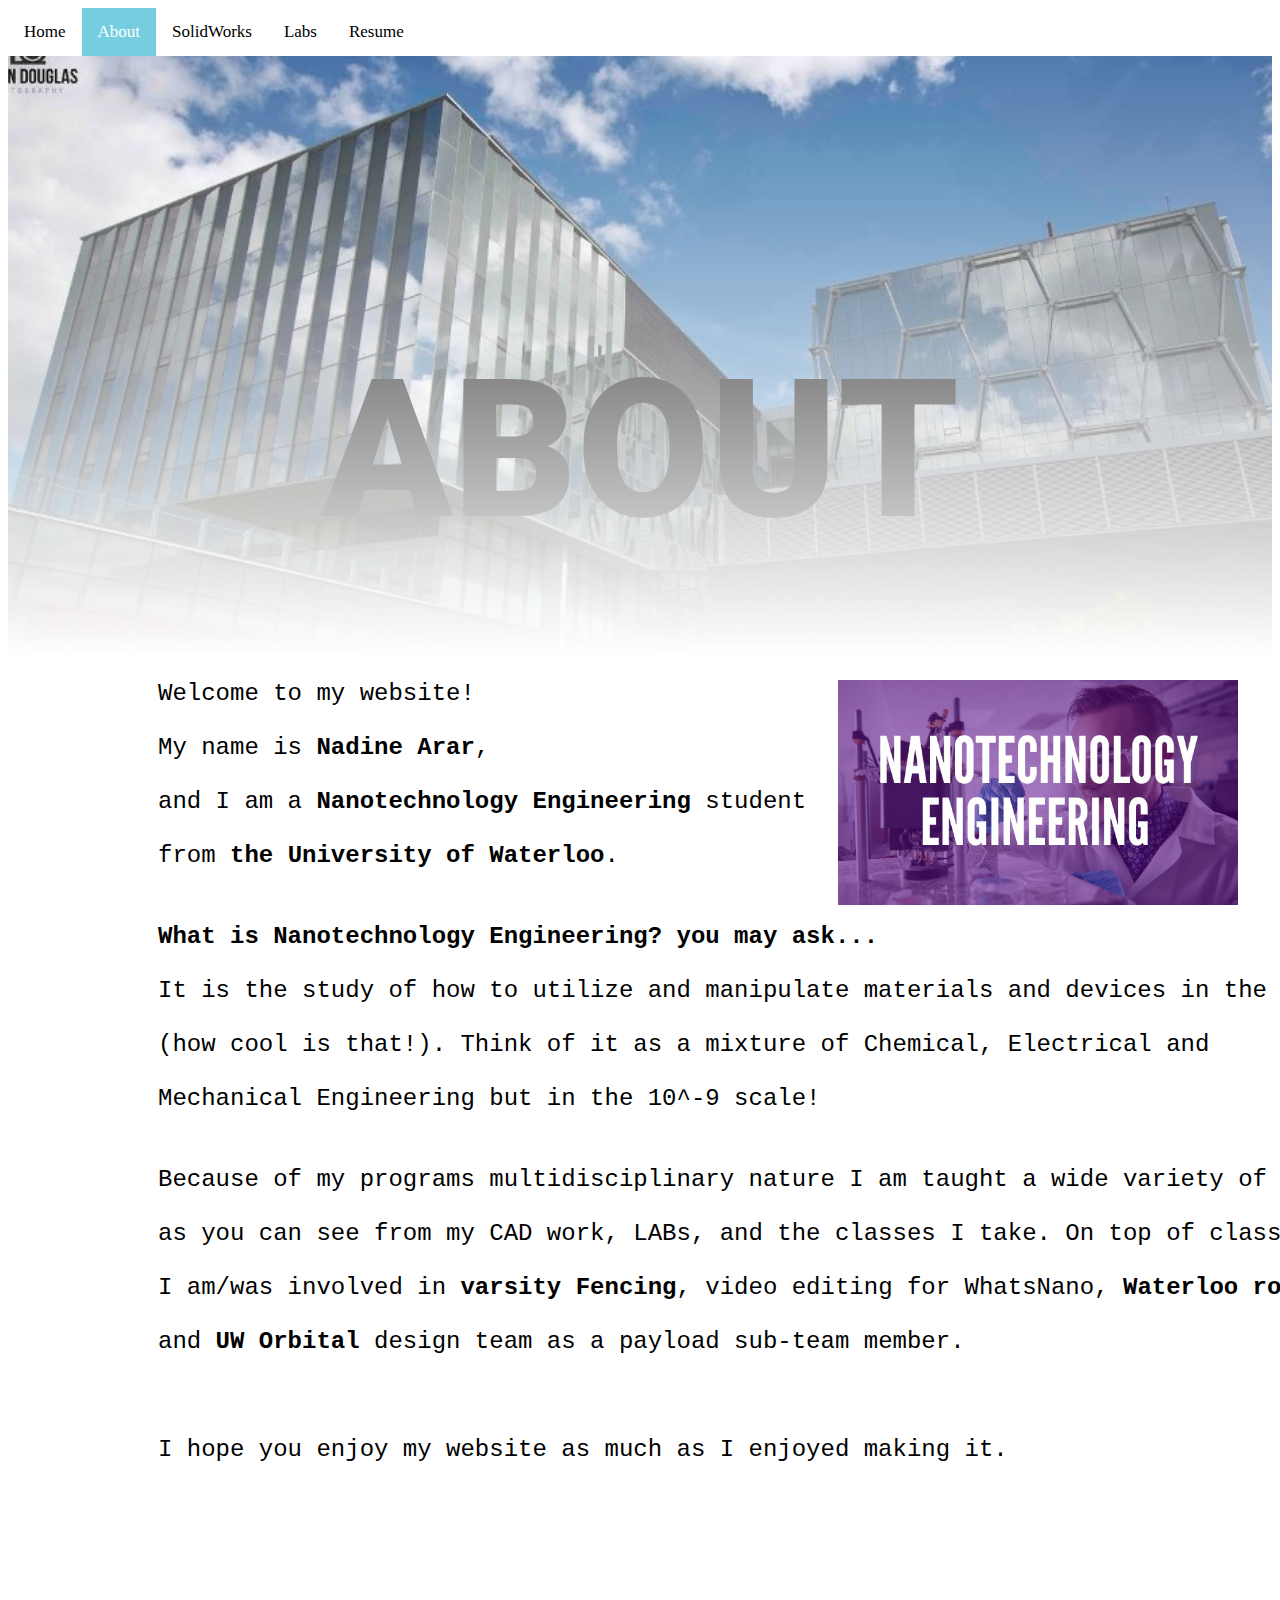
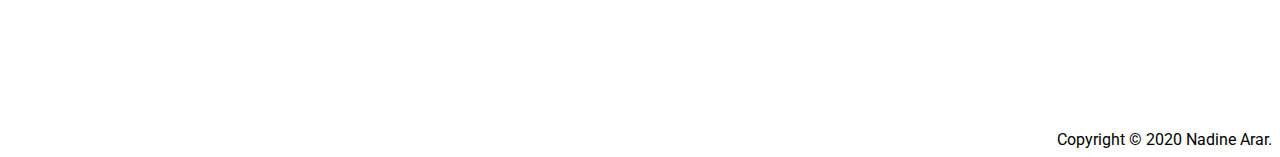
<file: About/Index.html>
<!DOCTYPE html>
<html lang="en">
<head>
    <meta charset="UTF-8">
    <meta name="viewport" content="width=device-width, initial-scale=1.0">
    <title>About</title>
    <link rel="stylesheet" href="style.css">
    <link href="https://fonts.googleapis.com/css2?family=Roboto:wght@100&display=swap" rel="stylesheet">
</head>
<body>
    <div class="container">
        <div class="topnav">
            <a href="../index.html">Home</a>
            <a class="active" href="#home">About</a>
            <a href="../Solidworks/Index.html">SolidWorks</a>
            <a href="../Labs/Index.html">Labs</a>
            <a href="../Nadine_Arar.pdf">Resume</a>
          </div>
        <div class="parallax" data-parallax="scroll" data-z-index="2">
              <p class="info"> <b>About</b></p>
        </div>
            <div class="content">
                
                 <img id="image" src="Nanotechnology.jpg" >
                    <p class = "text"><pre>Welcome to my website! 

My name is <b>Nadine Arar</b>,

and I am a <b>Nanotechnology Engineering</b> student 

from <b>the University of Waterloo</b>. 


<b>What is Nanotechnology Engineering? you may ask...</b>

It is the study of how to utilize and manipulate materials and devices in the nanoscale

(how cool is that!). Think of it as a mixture of Chemical, Electrical and

Mechanical Engineering but in the 10^-9 scale!


Because of my programs multidisciplinary nature I am taught a wide variety of skills

as you can see from my CAD work, LABs, and the classes I take. On top of classes

I am/was involved in <b>varsity Fencing</b>, video editing for WhatsNano, <b>Waterloo rocketry </b>

and <b>UW Orbital</b> design team as a payload sub-team member.  

 

I hope you enjoy my website as much as I enjoyed making it. </pre> </p>
                
                
                   
                   
                
            </div>
    </div>
<div id="footer">
    Copyright &copy; 2020 Nadine Arar.
</div>
</div>
</body>
</html>
</file>
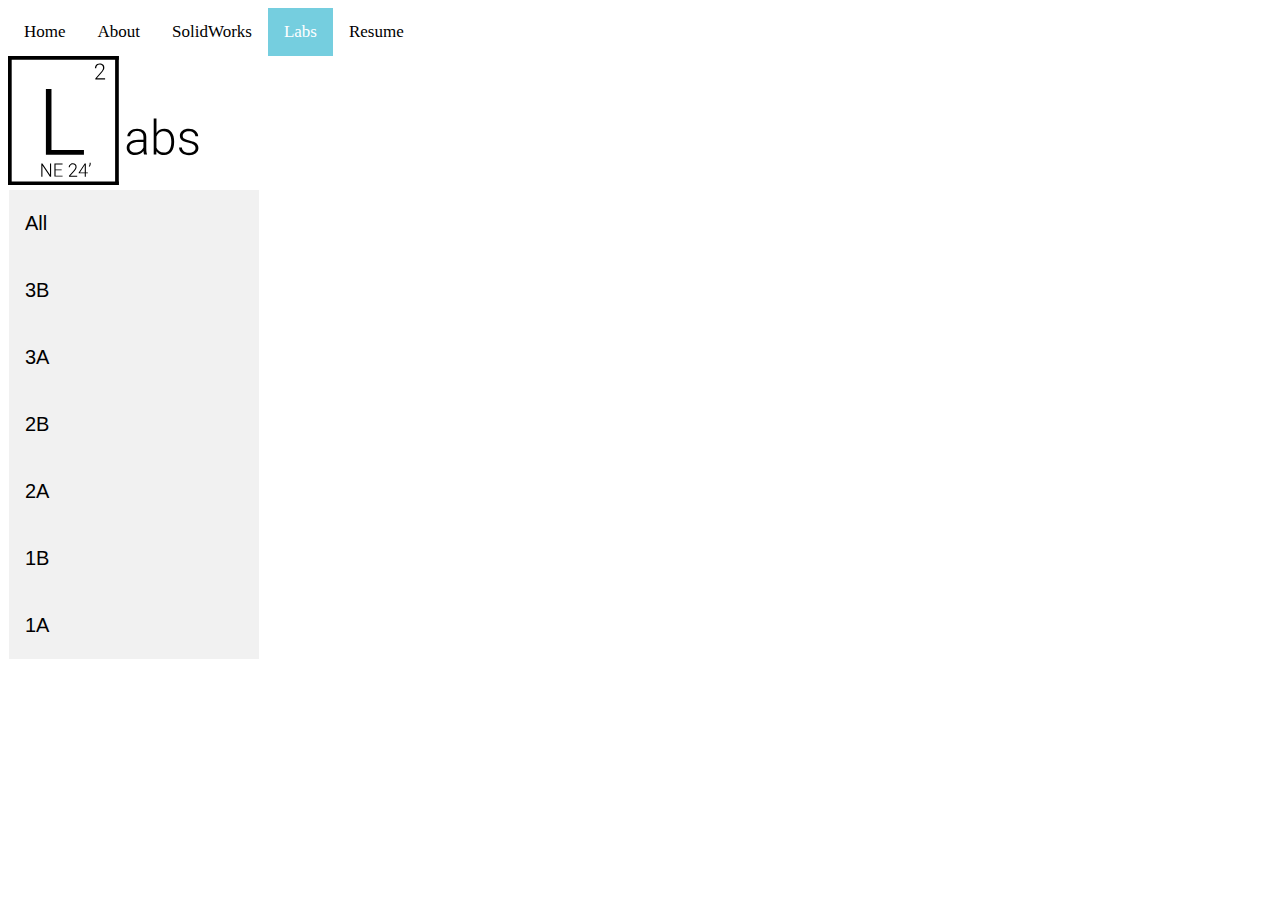
<file: Labs/Index.html>
<!DOCTYPE html>
<html lang="en">
<head>
    <meta charset="UTF-8">
    <meta name="viewport" content="width=device-width, initial-scale=1.0">
    <title>Labs</title>
    <link rel="stylesheet" href="style.css">
    <link href="https://fonts.googleapis.com/css2?family=Roboto:wght@100&display=swap" rel="stylesheet">

</head>
<body>
    <div id="container">
        
    <div id = "header">
        <div class="topnav">
        <a href="../index.html">Home</a>
        <a href="../About/Index.html">About</a>
        <a href = "../Solidworks/Index.html">SolidWorks</a>
        <a class="active" href="Index.html">Labs</a>
        <a href="../Nadine_Arar.pdf">Resume</a>
      </div>
    </div>
    <div id=content>
        <div class="svg">
        <svg version="1.1" id="Layer_1" xmlns="http://www.w3.org/2000/svg" xmlns:xlink="http://www.w3.org/1999/xlink" x="0px" y="0px"
        viewBox="0 0 54.15 35" style="enable-background:new 0 0 54.15 35;" xml:space="preserve" width="200px">
   <style type="text/css">
       .st0{fill:none;stroke:#000000;stroke-miterlimit:10;}
       .st1{fill:none;}
   </style>

   <g>
       <line class="st0" x1="0.5" y1="0.5" x2="30" y2="0.5"/>
   </g>
   <line class="st0" x1="0.5" y1="35.5" x2="0.5" y2="-0.5"/>
   <line class="st0" x1="29.5" y1="35" x2="29.5" y2="-1.5"/>
   <line class="st0" x1="30" y1="34.5" x2="0" y2="34.5"/>
   <g>
       <rect x="8.02" y="7.97" class="st1" width="27.61" height="26.78"/>
       <path d="M11.78,25.45h8.78v1.27H10.26V8.95h1.51V25.45z"/>
   </g>
   <g>
       <rect x="23.23" y="1.84" class="st1" width="3.77" height="5.16"/>
       <path d="M26.31,6.34h-2.67V6.08l1.46-1.66c0.24-0.28,0.41-0.51,0.5-0.69s0.14-0.36,0.14-0.53c0-0.27-0.08-0.48-0.24-0.64
           s-0.38-0.24-0.65-0.24c-0.29,0-0.52,0.09-0.7,0.28c-0.18,0.18-0.27,0.42-0.27,0.71h-0.35c0-0.24,0.05-0.46,0.16-0.66
           c0.11-0.2,0.26-0.35,0.46-0.46c0.2-0.11,0.43-0.17,0.68-0.17c0.39,0,0.7,0.1,0.92,0.31c0.22,0.21,0.33,0.48,0.33,0.84
           c0,0.2-0.06,0.42-0.19,0.65s-0.34,0.53-0.65,0.88l-1.19,1.34h2.24V6.34z"/>
   </g>
   <g>
       <rect x="8.57" y="28.92" class="st1" width="20.33" height="4.77"/>
       <path d="M11.66,32.67h-0.3l-2.04-3.04v3.04h-0.3v-3.55h0.3l2.05,3.04v-3.04h0.3V32.67z"/>
       <path d="M14.53,30.96h-1.66v1.45h1.91v0.25h-2.21v-3.55h2.2v0.25h-1.9v1.34h1.66V30.96z"/>
       <path d="M18.74,32.67h-2.23v-0.22l1.22-1.38c0.2-0.23,0.34-0.42,0.42-0.58s0.12-0.3,0.12-0.44c0-0.22-0.07-0.4-0.2-0.53
           c-0.13-0.13-0.31-0.2-0.54-0.2c-0.24,0-0.43,0.08-0.58,0.23s-0.22,0.35-0.22,0.6h-0.29c0-0.2,0.04-0.38,0.13-0.55
           c0.09-0.16,0.22-0.29,0.39-0.39s0.36-0.14,0.57-0.14c0.33,0,0.58,0.09,0.76,0.26c0.18,0.17,0.28,0.4,0.28,0.7
           c0,0.17-0.05,0.35-0.16,0.54c-0.1,0.2-0.29,0.44-0.55,0.74l-0.99,1.12h1.87V32.67z"/>
       <path d="M21.07,31.52h0.55v0.25h-0.55v0.9h-0.29v-0.9h-1.67V31.6l1.65-2.49h0.32V31.52z M19.47,31.52h1.31v-2.03l-0.13,0.22
           L19.47,31.52z"/>
       <path d="M22.04,29.99l-0.17-0.13c0.15-0.2,0.22-0.4,0.23-0.62v-0.32h0.29v0.25C22.38,29.51,22.27,29.78,22.04,29.99z"/>
   </g>
   <g>
       <rect x="31.5" y="16.95" class="st1" width="27" height="11.6"/>
       <path d="M36.83,26.7c-0.08-0.22-0.13-0.54-0.15-0.96c-0.27,0.35-0.61,0.61-1.02,0.8c-0.41,0.19-0.85,0.28-1.31,0.28
           c-0.66,0-1.19-0.18-1.6-0.55s-0.61-0.83-0.61-1.4c0-0.67,0.28-1.2,0.83-1.59c0.56-0.39,1.33-0.58,2.33-0.58h1.38v-0.78
           c0-0.49-0.15-0.88-0.45-1.16c-0.3-0.28-0.74-0.42-1.32-0.42c-0.53,0-0.97,0.14-1.31,0.41s-0.52,0.6-0.52,0.98l-0.76-0.01
           c0-0.55,0.25-1.02,0.76-1.42c0.51-0.4,1.13-0.6,1.87-0.6c0.77,0,1.37,0.19,1.81,0.57c0.44,0.38,0.67,0.92,0.68,1.6v3.25
           c0,0.66,0.07,1.16,0.21,1.49v0.08H36.83z M34.44,26.15c0.51,0,0.96-0.12,1.36-0.37c0.4-0.25,0.69-0.57,0.87-0.98v-1.51h-1.36
           c-0.76,0.01-1.35,0.15-1.78,0.42c-0.43,0.27-0.64,0.64-0.64,1.11c0,0.38,0.14,0.7,0.43,0.96C33.61,26.03,33.98,26.15,34.44,26.15z"
           />
       <path d="M44.98,23.34c0,1.07-0.24,1.92-0.71,2.55c-0.47,0.63-1.11,0.94-1.91,0.94c-0.96,0-1.68-0.36-2.17-1.07l-0.03,0.94h-0.71
           v-9.75h0.75v3.88c0.48-0.75,1.2-1.12,2.15-1.12c0.81,0,1.46,0.31,1.93,0.93c0.47,0.62,0.71,1.48,0.71,2.59V23.34z M44.22,23.2
           c0-0.91-0.18-1.61-0.53-2.1c-0.35-0.49-0.85-0.74-1.49-0.74c-0.49,0-0.9,0.12-1.24,0.36c-0.34,0.24-0.59,0.59-0.77,1.05v3.1
           c0.38,0.86,1.05,1.29,2.02,1.29c0.63,0,1.12-0.25,1.47-0.74S44.22,24.19,44.22,23.2z"/>
       <path d="M50.77,24.96c0-0.38-0.15-0.68-0.45-0.91s-0.76-0.41-1.37-0.54s-1.08-0.28-1.42-0.44c-0.34-0.17-0.59-0.37-0.75-0.61
           s-0.25-0.53-0.25-0.88c0-0.54,0.23-0.99,0.68-1.34c0.45-0.35,1.03-0.53,1.74-0.53c0.77,0,1.38,0.19,1.84,0.57
           c0.46,0.38,0.7,0.87,0.7,1.48h-0.76c0-0.4-0.17-0.74-0.5-1c-0.34-0.27-0.76-0.4-1.27-0.4c-0.5,0-0.9,0.11-1.2,0.33
           c-0.3,0.22-0.45,0.51-0.45,0.87c0,0.34,0.13,0.61,0.38,0.8c0.25,0.19,0.71,0.36,1.38,0.52c0.67,0.16,1.17,0.32,1.5,0.5
           s0.58,0.39,0.74,0.64c0.16,0.25,0.24,0.55,0.24,0.91c0,0.58-0.23,1.04-0.7,1.39s-1.08,0.52-1.83,0.52c-0.8,0-1.45-0.19-1.95-0.58
           c-0.5-0.39-0.75-0.88-0.75-1.47h0.76c0.03,0.44,0.22,0.79,0.56,1.04c0.34,0.25,0.8,0.37,1.37,0.37c0.53,0,0.96-0.12,1.28-0.35
           C50.61,25.6,50.77,25.31,50.77,24.96z"/>
   </g>
   <g>
   </g>
   <g>
   </g>
   <g>
   </g>
   <g>
   </g>
   <g>
   </g>
   <g>
   </g>
   <g>
   </g>
   <g>
   </g>
   <g>
   </g>
   <g>
   </g>
   <g>
   </g>
   <g>
   </g>
   <g>
   </g>
   <g>
   </g>
   <g>
   </g>
   </svg>
   </div>
      
        
        
        <div class="tab">
          <button class="tablinks" onmouseover="openCity(event, 'All')">All</button>
          <button class="tablinks" onmouseover="openCity(event, '3B')">3B</button>
          <button class="tablinks" onmouseover="openCity(event, '3A')">3A</button>
          <button class="tablinks" onmouseover="openCity(event, '2B')">2B</button>
          <button class="tablinks" onmouseover="openCity(event, '2A')">2A</button>
          <button class="tablinks" onmouseover="openCity(event, '1B')">1B</button>
          <button class="tablinks" onmouseover="openCity(event, '1A')">1A</button>
          
        </div>

        <div id="All" class="tabcontent">
            <h3>ALL LABS</h3>
            <!--<p style="font-size: medium;">Wet Labs: Nano-Desgin Day, NE100 Dry Labs:NE113, NE140, NE116</p>-->
            <ul class="projects">
                <li align ="justify" class="info">
                    <span>NE330L Characterization of Materials Laboratory</span><br>
                    <h4>Superparamagnetic Iron Oxide Nanoparticles</h4><br>
                    <iframe width="420" height="315"
                   src="https://youtube.com/shorts/pKiFyCMlk0U">
                   </iframe><br>
                   
                    Synthesis of SPIONs using the oxygenated coprecipitation method.<br>
                    <h4>Cadmium Selenide Quantum Dots</h4><br>
                   <img src="images/quantumdots_1.jpg" width="400px"><img src="images/quantumdots_3.jpg" width="400px"><br>
                   Synthesys of CdSe Quantum dots and using <b>UV-vis</b> to retrieve the absorbance and fluorescence spectra. 
                   <h4>Strontium Aluminate Doped with Europium and Dysprosium</h4><br>
                   <img src="images/sem.jpg" width="400px"><img src="images/sem_1.jpg" width="400px"><br>
                   Synthesis of SAED and using <b>SEM</b> to measure particle size and <b>XRD</b> to measure patterns of the diffraction pattern.   
                </li>
                <li align ="justify" class="info">
                    <span>NE224L Biology</span><br>
                    <h4>Bacterial Transformation </h4><br>
                    <img src="images/biolab1.png"width="400px"><br>
                    Extracting plasmid from bacterial cells to transform competent E. coli cells. The image shows agar plates under UV light to show the transformed bacterial cells.
                    <h4>The Polymerase Chain Reaction </h4><br>
                    <img src="images/biolab2.png" width="400px"><img src="images/biolab2_2.jpg"width="400px"hight="400px"><br>
                    Performed an amplification of plasmid using <b>Polymerase Chain Reaction (PCR)</b> followed by <b>gel electrophoresis</b>.
                   <h4>Alkylation of Acetaminophen</h4><br>
                    <img src="images/biolab3_1.jpg"width="400px" ><img src="images/biolab3_2.jpg"width="400px" hight="400px"><br>
                    Performing an Sn2 Reaction (William ether synthesis) to produce 4-butoxyacetanilide from acetaminophen. Gaining experience in reaction set-up and product isolation,
                    conducting a reaction at reflux and monitoring progression using <b>TLC</b>, and melting point characterization.
                </li>
                <li>
                    <span>NE226L Characterization Methods</span><br>
                    <img src="images/comsol.webp" width="400px"><br>
                    Application of COMSOL Software In Electromagnetic Fields Simulation<br>
                    Using the application to conduct electromagnetic experiements. Currently taking the course. 
                </li>
                <li align ="justify" class="info">
                    <span>NE216-Advanced Calculus/MATLAB</span><br>
                    Tools: MATLAB<br>
                    <img src="images/Matlab.jpg"><br>
                    Currently taking the course. <br>
                    Implementing numerical methods knowledge onto <b>MATLAB</b>.
                </li>
                <li>
                    <span>NE241-Electromagnetism</span><br>
                    <img src="images/comsol.webp" width="400px"><br>
                    Application of COMSOL Software In Electromagnetic Fields Simulation<br>
                    Using the application to conduct electromagnetic experiements. Currently taking the course. 
                </li>
                <li align ="justify" class="info">
                    <span>Engineering Design Day </span><br>
                    Tools: Machine Shop, MATLAB, Solidworks, Electrochemical etching<br>
                    <img src="images/STM.png"width="300px"><img src="images/STM2.png"width="300px"><img src="images/NEdeginday.JPG"width="300px">
                    <br>
                    <b>Tools: Electrochemical etching, MATLAB, Circuits, Mill, bench drill</b><br>
                        As a group we were tasked to design, construct, and test a scanning tunneling microscope (STM). The end goal
                    for the STM is to measure a sustainable tunneling current using simple materials. We constructed the STM in 4 stages: 
                     dividing a unimorph piezo disc into four quarters, build a isolation and damping encolsure first using <b>CAD</b> and then using the <b>Machine shop</b> tools and limited materials, 
                    build and test the current amplifier <b>circuit</b> , <b>electrochemical etching </b>to create an STM tip and <b>MATLAB</b> used to analyze, filter and display the data collected.

                    </bt>
                 </li>
                     <li align ="justify" class="info">
                    <span>NE100-Introduction to Nanotechonology; Bioplastics</span><br>
                    Tools: Tensile strength machine, Excel<br>
                    <img src="images/tensile (2).jpg" width="400px">
                    <br>
                     The lab required the class to produce various samples of starch based and gelatin based bio-plastics. Afterwards, we compaired the sample's tensile strength between each other
             and to a biodegradable bag using the <b>tensile strength Machine</b>. Tensile strength data was collected, plotted and analyzed on <b>Excel</b>.

                </li> 
                <li align ="justify" class="info">
                    <span>NE140-Linear Circuits</span><br>
                    Tools: Osiliscope, Linear circuits, decade box<br>
                  <img src="images/Ne141.jpg" width="400px"><br>
                  Learning the basics of <b>Linear circuits</b>, operating an <b>osiliscope</b>, <b>decade box</b> to analyze <b>AC/DC circuits</b>. 

                </li>
                <li align ="justify" class="info">
                    <span>NE100-Introduction to Nanotechnology; Electroplating</span><br>
                    Tools: Electroplating<br>
                    <img src="images/Electroplating2.png" width="300px"><img src="images/Electroplating3.png"width="500px"><br>
                  Applying Redox knowledge to create artwork on 
                   copper plates by <b>electroplating</b> zinc onto copper. This resulted in really cool artwork.  
                </li>
                <li align ="justify" class="info">
                    <span>NE241-Electromagnetism </span><br>
                    Tools: COMSOL<br>
                    <img src="images/comsol.webp" width="400px"><br>
                   Application of <b>COMSOL</b> Software In Electromagnetic Fields Simulation
                </li>
                <li align ="justify" class="info">
                    <span>NE216-Advanced Calculus/MATLAB</span><br>
                    Tools: MATLAB<br>
                    <img src="images/Matlab.jpg"><br>
                    Currently taking the course. <br>
                    Implementing numerical methods knowledge onto <b>MATLAB</b>.

                </li>
                <li align ="justify" class="info">
                <span>Pipetting</span><br>
                Tools: Microliter pipette
                <br>
                <img src="images/pippetting2.jpg" width="400px"><br>
                This experiment was designed to teach proper pipette etiquette using a <b>Microliter Pipette</b>. 
               </li>
                <li align ="justify" class="info">
                <span>Solderring</span><br>
                Tools: Soldering iron<br>
                <img src="images/Soddering.jpg" width="400px"><br>
                This experiment was designed to practice proper <b>soldering </b>techniques. In the image above shows
                 2 LED lights soldered on a perfboard. 
               </li>
               <li align ="justify" class="info">
               <span>SolidWorks</span><br>
               Tools: SolidWorks: library, sketching, assembly<br>
               <img src="../Solidworks/Image/Soapcart.jpg" width="300px"><img src="../Solidworks/Image/Trampoline.jpg" width="300px">
               <br>
               Improving CAD modeling skills on <b>Solidworks</b> by designing a trampoline indivisually and Soapcart in a group.
            </li>
                <li align ="justify" class="info">
                    <span>Tweezer skills</span><br>
                    Tools: Tweezers of different shapes and materials
                    <br>
                     The lab explained the different types of tweezers and their funcionality as
                      well as made us understand which ones we are most comfortable at. 
                      We were timed on how fast we can pick-up and assymble objecs in each hand.
                </li>
                <li align ="justify" class="info">
                    <span>NE113: Computational Methods </span><br>
                     Tools: MATLAB, Excel<br>
                    <img src="images/Matlab.jpg" width 100px><br>
                    Basic appication of numerial methods onto <b>Matlab</b> and <b>Excel</b>.  
                </li>
                <li align ="justify" class="info">
                    <span>NE102- Nanotoxicology </span><br>
                    In this course we analyzed and critiqued research papers, and were exposed to the dangers of nanotechnology. 

                </li>
            </ul>
            
        </div>
        <div id="3B" class="tabcontent">
            <h3> Classes: NE330L </h3>
             <ul class="projects">
                 <li align ="justify" class="info">
                     <span>NE330L Macromolecular Science Lab</span><br>
                     
                     
                     Currently taking the course. <br>
                     Implementing numerical methods knowledge onto <b>MATLAB</b>.
                 </li>
             </ul>
             <ul class="projects">
                <li align ="justify" class="info">
                    <span>NE340L Microfabrication and Thin-film Technology Laboratory</span><br>
                    
                    Currently taking the course. <br>
                    Experience in a <b>cleanroom</b>.
                </li>
            </ul>             
            <ul class="projects">
                <li align ="justify" class="info">
                    <span>NE 344 Electronic Circuits</span><br>
                    
                    Currently taking the course. <br>
                    Exposed to digital circuits, the transistor switch, inverter circuits and complementary metal-oxide-semiconductor (CMOS) logic circuits.
                </li>
            </ul>
            <ul class="projects">
                <li align ="justify" class="info">
                    <span>NE 345 Photonic Materials and Devices </span><br>
                    
                    Currently taking the course. <br>
                </li>
            </ul>
         </div>
        <div id="3A" class="tabcontent">
            <h3> Classes: NE330L </h3>
             <ul class="projects">
                 <li align ="justify" class="info">
                     <span>NE330L Characterization of Materials Laboratory</span><br>
                     <h4>Superparamagnetic Iron Oxide Nanoparticles</h4><br>
                     <iframe width="420" height="315"
                    src="https://youtube.com/shorts/pKiFyCMlk0U">
                    </iframe><br>
                    
                     Synthesis of SPIONs using the oxygenated coprecipitation method.<br>
                     <h4>Cadmium Selenide Quantum Dots</h4><br>
                    <img src="images/quantumdots_1.jpg" width="400px"><img src="images/quantumdots_3.jpg" width="400px"><br>
                    Synthesys of CdSe Quantum dots and using <b>UV-vis</b> to retrieve the absorbance and fluorescence spectra. 
                    <h4>Strontium Aluminate Doped with Europium and Dysprosium</h4><br>
                    <img src="images/sem.jpg" width="400px"><img src="images/sem_1.jpg" width="400px"><br>
                    Synthesis of SAED and using <b>SEM</b> to measure particle size and <b>XRD</b> to measure patterns of the diffraction pattern.   
                 </li>
             </ul>
         </div>
         <div id="2B" class="tabcontent">
            <h3> Classes: NE224L, NE226L </h3>
             <ul class="projects">
                 <li align ="justify" class="info">
                     <span>NE224L Biology</span><br>
                     <h4>Bacterial Transformation </h4><br>
                     <img src="images/biolab1.png"width="400px"><br>
                     Extracting plasmid from bacterial cells to transform competent E. coli cells. The image shows agar plates under UV light to show the transformed bacterial cells.
                     <h4>The Polymerase Chain Reaction </h4><br>
                     <img src="images/biolab2.png" width="400px"><img src="images/biolab2_2.jpg"width="400px"hight="400px"><br>
                     Performed an amplification of plasmid using <b>Polymerase Chain Reaction (PCR)</b> followed by <b>gel electrophoresis</b>.
                    <h4>Alkylation of Acetaminophen</h4><br>
                     <img src="images/biolab3_1.jpg"width="400px" ><img src="images/biolab3_2.jpg"width="400px" hight="400px"><br>
                     Performing an Sn2 Reaction (William ether synthesis) to produce 4-butoxyacetanilide from acetaminophen. Gaining experience in reaction set-up and product isolation,
                     conducting a reaction at reflux and monitoring progression using <b>TLC</b>, and melting point characterization.
                 </li>
                 <li>
                     <span>NE226L Characterization Methods</span><br>
                     <img src="images/comsol.webp" width="400px"><br>
                     Application of COMSOL Software In Electromagnetic Fields Simulation<br>
                     Using the application to conduct electromagnetic experiements. Currently taking the course. 
                 </li>
             </ul>
         </div>
        <div id="2A" class="tabcontent">
           <h3> Classes: NE216, NE241 </h3>
            <ul class="projects">
                <li align ="justify" class="info">
                    <span>NE216-Advanced Calculus/MATLAB</span><br>
                    Tools: MATLAB<br>
                    <img src="images/Matlab.jpg"><br>
                    Currently taking the course. <br>
                    Implementing numerical methods knowledge onto <b>MATLAB</b>.
                </li>
                <li>
                    <span>NE241-Electromagnetism</span><br>
                    <img src="images/comsol.webp" width="400px"><br>
                    Application of COMSOL Software In Electromagnetic Fields Simulation<br>
                    Using the application to conduct electromagnetic experiements. Currently taking the course. 
                </li>
            </ul>
        </div>
        <div id="1B" class="tabcontent">
            <h3>Classes: Engineering Desgin day, NE113, NE140, NE102   </h3>
            <ul class="projects">
                
                <li align ="justify" class="info">
                    <span>Engineering Design Day </span><br>
                    Tools: Machine Shop, MATLAB, Solidworks, Electrochemical etching<br>
                    <img src="images/STM.png"width="300px"><img src="images/STM2.png"width="300px"><img src="images/NEdeginday.JPG"width="300px">
                    <br>
                    As a group we were tasked to design, construct, and test a scanning tunneling microscope (STM). The end goal
                    for the STM is to measure a sustainable tunneling current using simple materials. We constructed the STM in 4 stages: 
                     dividing a unimorph piezo disc into four quarters,<b> build</b> a isolation and damping encolsure first using <b>CAD</b> and then using the <b>Machine shop</b> tools and limited materials, 
                    build and test the current amplifier<b></b> circuit, <b></b>electrochemical etching to create an STM tip and<b></b> MATLAB used to analyze, filter and display the data collected.

                 </li>
                 <li align ="justify" class="info">
                    <span>NE113: Computational Methods </span><br>
                     Tools: MATLAB, Excel<br>
                    <img src="images/Matlab.jpg" width 100px><br>
                    Basic appication of numerial methods onto Matlab and <b>Excel</b>.
                </li>
                <li align ="justify" class="info">
                    <span>NE140-Linear Circuits</span><br>
                    Tools: Osiliscope, Linear circuits, decade box<br>
                  <img src="images/Ne141.jpg" width="400px"><br>
                  Learning the basics of <b>Linear circuits</b>, operating an <b>osiliscope</b>, <b>decade box</b> to analyze <b>AC/DC circuits</b>. 

                </li>
                <li align ="justify" class="info">
                    <span>NE102-Nanotoxicology </span><br>
                    In this course we analyzed and critiqued research papers, and were exposed to the dangers of nanotechnology. 

                </li>
            </ul>
        </div>
        <div id="1A" class="tabcontent">
            <h3> Classes: NE100</h3>
             
                 <b>NE100-Introduction to Nanotechnology</b>
                 <ul class="projects">
  
                     <li align ="justify" class="info">
                         <span>Bioplastics.</span><br>
                         
                         <img src="images/tensile (2).jpg" width="400px">
                         <br>
                         The lab required the class to produce various samples of starch based and gelatin based bio-plastics. Afterwards, we compaired the sample's tensile strength between each other
             and to a biodegradable bag using the <b>tensile strength Machine</b>. Tensile strength data was collected, plotted and analyzed on <b>Excel</b>.
.

                     </li>
                     <li align ="justify" class="info">
                     <span>Pipeeting</span><br>
                     <img src="images/pippetting2.jpg" width="400px"><br>
                     This experiment was designed to teach proper pipette etiquette using a Microliter Pipette. 
                    </li>
                     <li align ="justify" class="info">
                     <span>Soldering</span><br>
                     Tools: Soldering Iron<br>
                     <img src="images/Soddering.jpg" width="400px"><br>
                     This experiment was designed to practice proper <b>soldering </b>techniques. In the image above shows
                     2 LED lights soldered on a perfboard. 
                    </li>
                     <li align ="justify" class="info">
                         <span>Electroplating</span><br>
                         Tools: Elctroplating<br>
                         <img src="images/Electroplating3.png" width="400px"><br>
                         Applying Redox knowledge to create artwork on 
                   copper plates by <b>electroplating</b> zinc onto copper. This resulted in really cool artwork.  
                     </li>
                     <li align ="justify" class="info">
                        <span>SolidWorks</span><br>
                        Tools: SolidWorks: library, sketching, assembly<br>
                        <img src="../Solidworks/Image/Soapcart.jpg" width="300px"><img src="../Solidworks/Image/Trampoline.jpg" width="300px">
                        <br>
                        Improving CAD modeling skills on <b>Solidworks</b> by designing a trampoline indivisually and Soapcart in a group. 
                    </li>
                     <li align ="justify" class="info">
                         <span>tweezer skills</span>
                         <br>
                         Tools: Tweezers of different shapes and materials<br>
                         The lab explained the different types of tweezers and their funcionality as well as made us understand which ones we are most comfortable at.
                          We were timed on how fast we can pick-up and assymble objecs in each hand.

                     </li>

                 </ul>
             </div>

        
<div class="clearfix"></div>
</div>
<script src="sheet.js"></script> 
</div>
</body>
</html>
</file>
<file: About/style.css>
body {
    font-family: 'Roboto', sans-serif;
}
.topnav {
    overflow: hidden;
    background-color: white;
}
.topnav a {
    float: left;
    color: black;
    text-align: center;
    padding: 14px 16px;
    text-decoration: none;
    font-size: 17px;
    font-family: 'Roboto, sans-serif';
}
.topnav a:hover {
    background-color: black;
    color: white;
}
.topnav a.active {
    background-color: rgb(117, 206, 223);
    color: white;
}
.container{
  
    margin: 0 auto;
    font-size: 24px;
    padding: 0;

}
.parallax {
    background: url(QNC.jpg) no-repeat center transparent;
    background-size: cover;
    

    background-attachment: fixed;
    height: 600px;
    -webkit-mask-image:-webkit-gradient(linear,left top, left bottom, from(rgba(0,0,0,1)), to(rgba(0,0,0,0)));
    mask-image: linear-gradient(to bottom, rgba(0,0,0,1), rgba(0,0,0,0));
    opacity: 10000;
}

.info {
    
    font-family: 'Roboto', sans-serif;
    font-weight: 900;
    color: black;
    text-transform: uppercase;
    margin: 0;
    position: absolute;
    top: 50%;
    left: 50%;
    font-size: 8em;
    transform: translate(-50%, -50%);
    float: left;
    
}
.content {
    width:1129.6px;
  
    height: 1000px;
    margin: 0 0 0 150px;

}
.text pre {
    width: 600px;
    height: 500px;
    padding: 10px 0 0 50px;
    font-family: 'Roboto', sans-serif;

}

#footer{
    text-align: right;
    margin-top: 50px;
}
#image {
    float: right;
    padding-right: 50px;
    width: 400px;

}
</file>
<file: Labs/style.css>
#container {
  font-family: 'Roboto', sans-serif;  
}
.topnav {
    overflow: hidden;
    background-color: white;
  }
  .topnav a {
    float: left;
    color: black;
    text-align: center;
    padding: 14px 16px;
    text-decoration: none;
    font-size: 17px;
    font-family: 'Roboto, sans-serif';
  }
  .topnav a:hover {
    background-color: black;
    color: white;
  }
  .topnav a.active {
    background-color: rgb(117, 206, 223);
    color: white;
  }

  
.tab {
  float: left;
  border: 1px solid white;
  background-color: #f1f1f1;
  width: 250px;
  height: 250px;
}

/* Style the buttons inside the tab */
.tab button {
  display: block;
  background-color: inherit;
  color: black;
  padding: 22px 16px;
  width: 100%;
  border: none;
  outline: none;
  text-align: left;
  cursor: pointer;
  font-size: 20px;
}

/* Change background color of buttons on hover */
.tab button:hover {
  background-color: white;
}

/* Create an active/current "tab button" class */
.tab button.active {
  background-color: #ccc;
}

/* Style the tab content */
.tabcontent {
  float: left;
  padding: 0px 12px;
  
  width: 70%;
  border-left: none;
  height: 2000px;
  display: none;
}

/* Clear floats after the tab */
.clearfix::after {
  content: "";
  clear: both;
  display: table;
}
.tablinks {
  padding-left: 10px;
}
h3 {
font-size: 30px;
}

.tabcontent  {
  margin:0;
}  
ul {
  list-style-type: disc;
}
ul.projects {
  margin:0px;
  padding:0px;
  list-style:none;

}
ul.projects li {
  margin-bottom:10px;
  padding-bottom: 10px;
  border-bottom: 1px solid #CCCCCC;
  line-height: 180%;

}
ul.projects span{
  font-size: 30px;
  text-align: left;
  height: 30px;
  padding: 0;
  margin: 0;
  font-weight:bold;
}
ul.projects p {
  font-size: 17px;
}
h3 {
  margin: 0;
  font-size: 60px;
}
#svg {
  margin: 0;
  float: left;
}
</file>
